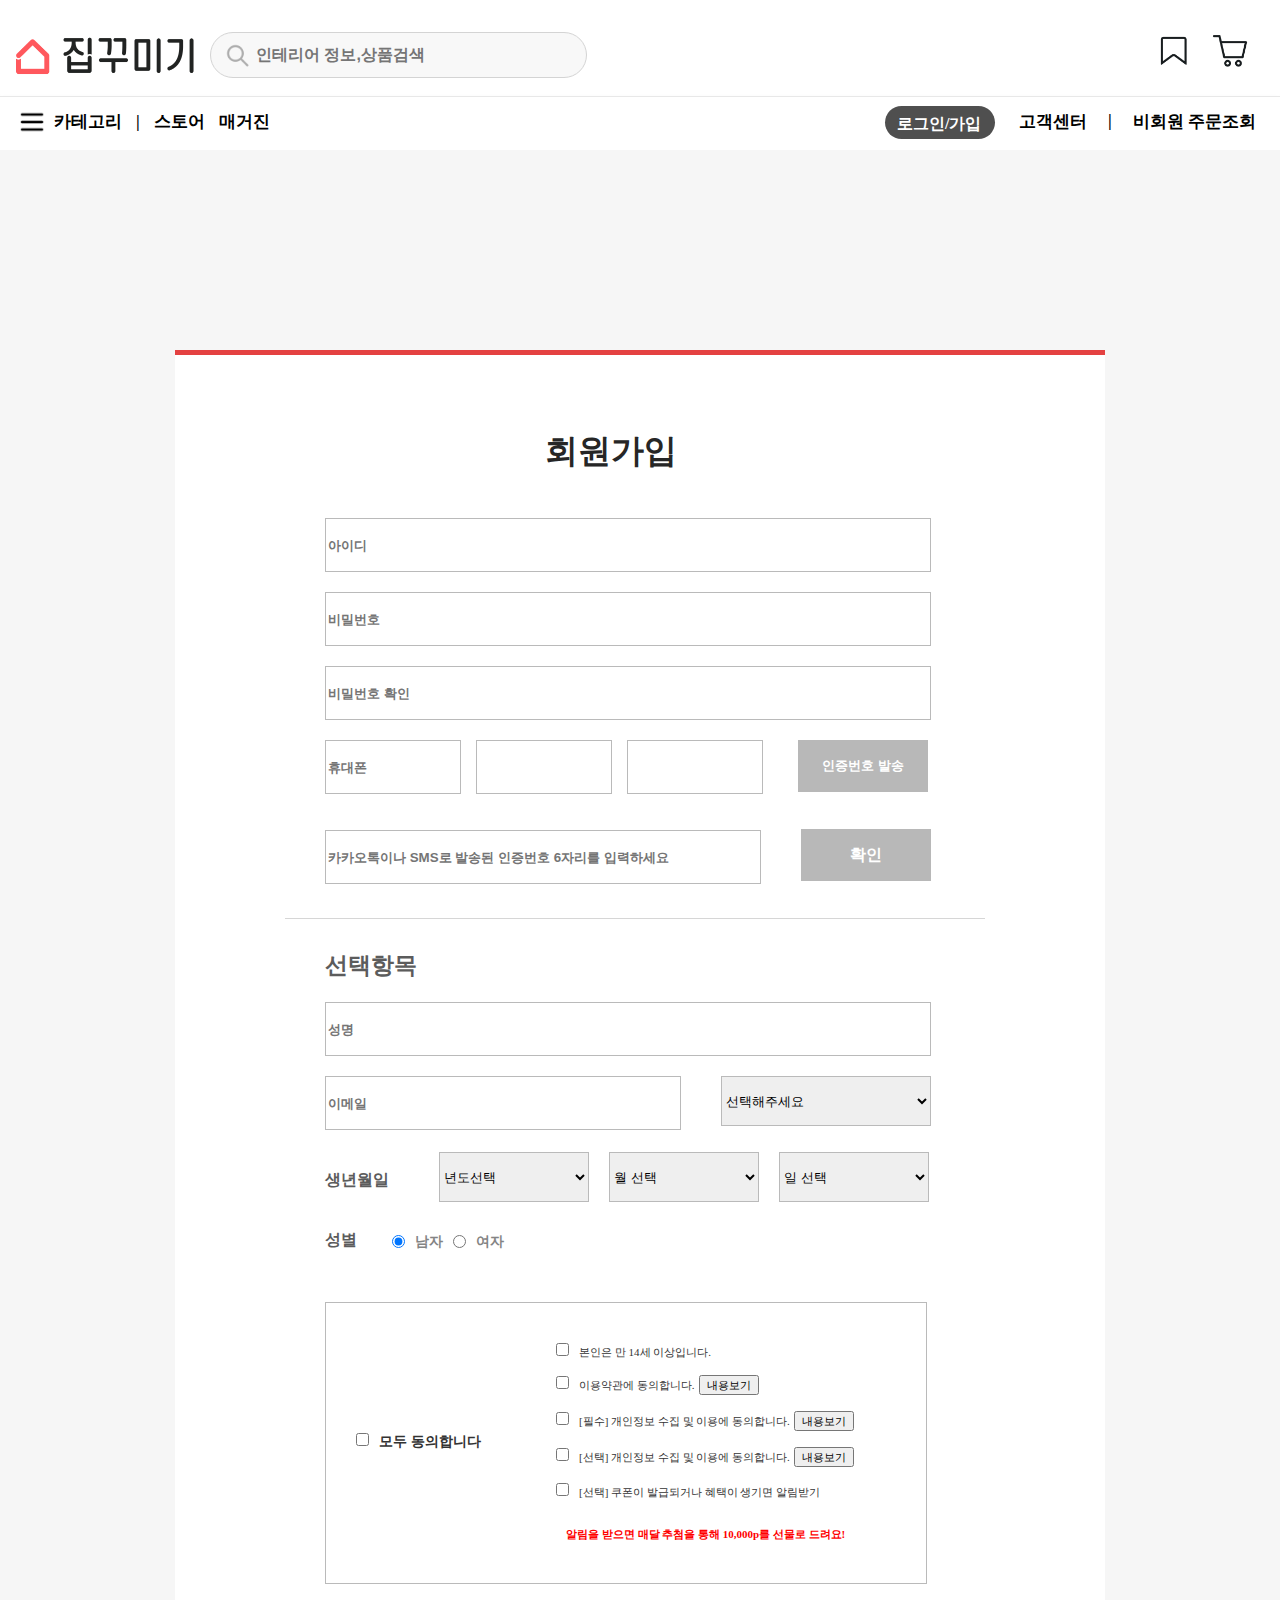
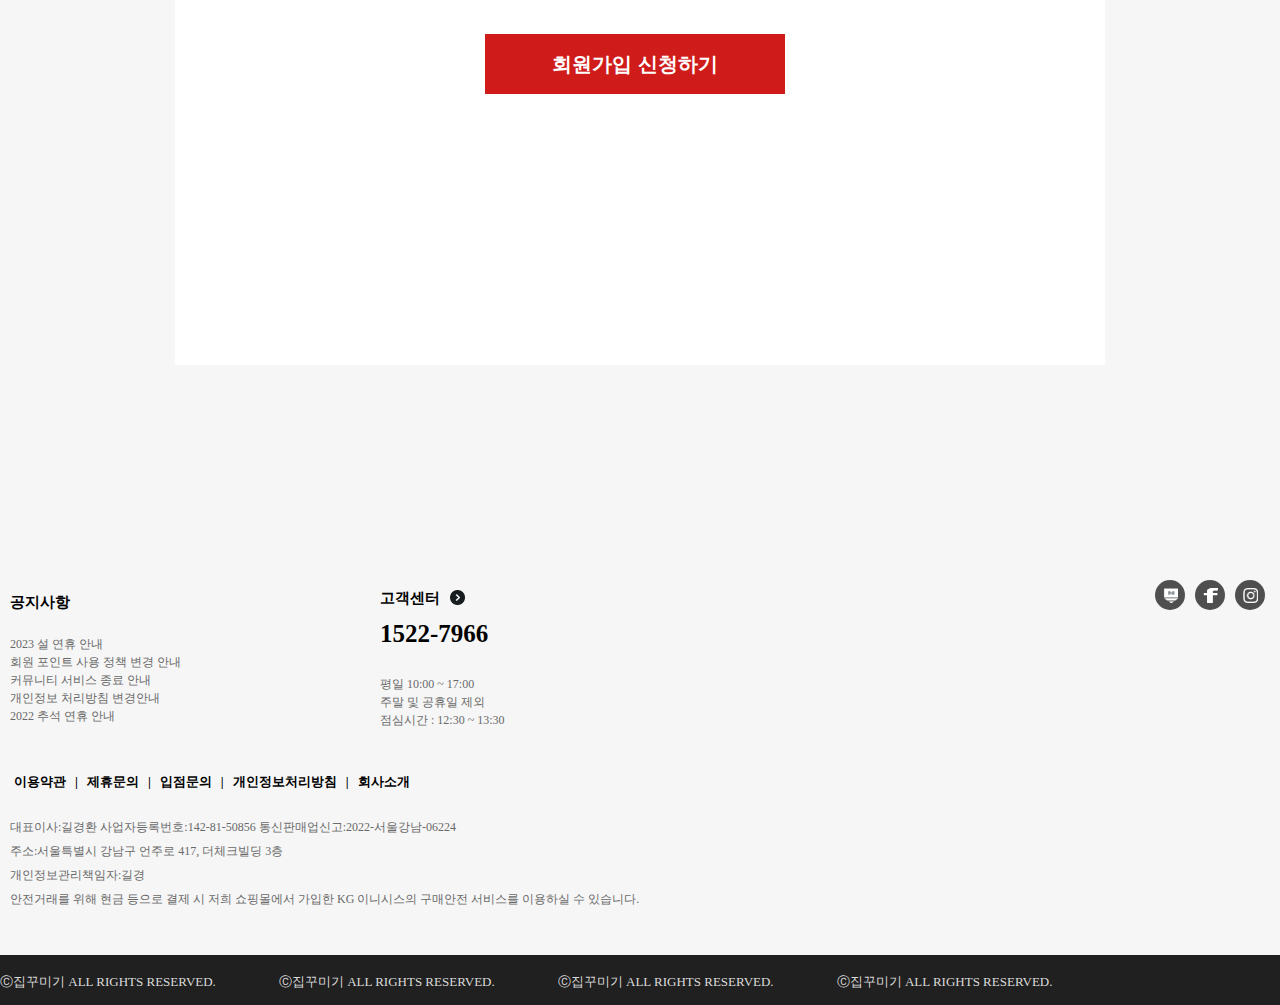
<file: form.html>
<!DOCTYPE html>
<html lang="en">

<head>
    <meta charset="UTF-8">
    <meta http-equiv="X-UA-Compatible" content="IE=edge">
    <meta name="viewport" content="width=device-width, initial-scale=1.0">
    <title>집꾸미기</title>
    <link href="css/reset.css" rel="stylesheet">
    <link href="css/common.css" rel="stylesheet">
    <link href="css/form.css" rel="stylesheet">
    <script src="https://ajax.googleapis.com/ajax/libs/jquery/3.3.1/jquery.min.js"></script>
    <script src="js/nav.js"></script>
</head>

<!--------------------헤더--------------------------->
<header>
    <div id="headertop">
        <div id="headercenter">
            <div class="logo">
                <a href="index.html"><img src="img/logo.png" alt="logo"></a>
            </div>

            <div class="search">
                <input type="text" id="header_search" placeholder="인테리어 정보,상품검색" onfocus="this.placeholder=''" onblur="this.placeholder='인테리어 정보,상품검색'">
                <img src="img/searchicon.png" class="searchicon">
            </div>

            <div class="headericon">
                <a href="#"><img src="img/cart.png" alt="cart"></a>
                <a href="#"><img src="img/bookmark.png" alt="bookmark"></a>
            </div>
        </div>
    </div>

    <div id="headerbottom">
        <div id="nav">
            

            <div class="leftnav">
                <ul class="category">
                    <li><img src="img/cartegoriicon.png" class="hamburgericon">카테고리
                        <ul class="sub">
                            <li><img src="img/funiture.png" class="category_img">가구<img src="img/category_bracket.png" class="bracket">
                                <ul class="sub_2">
                                    <li>침대/매트리스</li>
                                    <li>소파</li>
                                    <li>테이블</li>
                                    <li>화장대/거울</li>
                                    <li>드레스룸</li>
                                    <li>거실장/서랍장/선반</li>
                                    <li>식탁/주방수납</li>
                                    <li>책상/책장</li>
                                    <li>의자</li>
                                    <li>유아/아동가구</li>
                                </ul>
                            </li>
                            <li><img src="img/fabric.png" class="category_img">패브릭<img src="img/category_bracket.png" class="bracket">
                                <ul class="sub_2">
                                    <li>침대/매트리스</li>
                                    <li>소파</li>
                                    <li>테이블</li>
                                    <li>화장대/거울</li>
                                </ul>
                            </li>
                            <li><img src="img/kitchen.png" class="category_img">주방<img src="img/category_bracket.png" class="bracket">
                                <ul class="sub_2">
                                    <li>그릇/식기</li>
                                    <li>수저/커트러리</li>
                                    <li>컵/잔/텀블러</li>
                                    <li>냄비/프라이팬</li>
                                    <li>조리도구</li>
                                    <li>보관/용기</li>
                                    <li>식기건조대</li>
                                    <li>주방수납/정리</li>
                                    <li>주방잡화</li>
                                </ul>
                            </li>
                            <li><img src="img/storage.png" class="category_img">수납/정리<img src="img/category_bracket.png" class="bracket">
                                <ul class="sub_2">
                                    <li>리빙박스/수납함</li>
                                    <li>옷걸이/옷정리</li>
                                    <li>현관/신발정리</li>
                                    <li>화장대/소품정리</li>
                                </ul>
                            </li>
                            <li><img src="img/dailysupplies.png" class="category_img">생활용품<img src="img/category_bracket.png" class="bracket">
                                <ul class="sub_2">
                                    <li>청소용품</li>
                                    <li>세탁용품</li>
                                    <li>욕실용품</li>
                                    <li>생활잡화</li>
                                    <li>홈트레이닝</li>
                                    <li>생필품</li>
                                </ul>
                            </li>
                            <li><img src="img/light.png" class="category_img">조명<img src="img/category_bracket.png" class="bracket">
                                <ul class="sub_2">
                                    <li>장스탠드</li>
                                    <li>단스탠드</li>
                                    <li>데스크스탠드</li>
                                    <li>천장조명</li>
                                    <li>무드등</li>
                                    <li>줄조명</li>
                                    <li>네온사인</li>
                                    <li>벽등/센서등</li>
                                    <li>전구/조명부속품</li>
                                </ul>
                            </li>
                            <li><img src="img/interior.png" class="category_img">인테리어소품<img src="img/category_bracket.png" class="bracket">
                                <ul class="sub_2">
                                    <li>시계</li>
                                    <li>홈갤러리</li>
                                    <li>아로마/캔들</li>
                                    <li>월데코/모빌</li>
                                    <li>소품/취미</li>
                                    <li>크리스마스/파티용품</li>
                                    <li>데스크/디자인문구</li>
                                    <li>원예/식물</li>
                                </ul>
                            </li>
                            <li><img src="img/homeappliances.png" class="category_img">가전<img src="img/category_bracket.png" class="bracket">
                                <ul class="sub_2">
                                    <li>겨울가전</li>
                                    <li>청소가전</li>
                                    <li>주방가전</li>
                                    <li>생활가전</li>
                                    <li>미용기기</li>
                                    <li>영상/음향</li>
                                    <li>여름가전</li>
                                </ul>
                            </li>
                            <li><img src="img/digital.png" class="category_img">디지털<img src="img/category_bracket.png" class="bracket">
                                <ul class="sub_2">
                                    <li>모바일/태블릿</li>
                                    <li>블루투스이어폰</li>
                                    <li>PC/노트북</li>
                                    <li>모니터</li>
                                    <li>게임기/타이틀</li>
                                    <li>카메라/캠/음향</li>
                                </ul>
                            </li>
                            <li><img src="img/camping.png" class="category_img">캠핑용품<img src="img/category_bracket.png" class="bracket">
                                <ul class="sub_2">
                                    <li>테이블/체어</li>
                                    <li>텐트/타프</li>
                                    <li>침낭/매트/해먹</li>
                                    <li>조리도구</li>
                                    <li>조명/랜턴</li>
                                    <li>수납용품</li>
                                    <li>기타캠핑용품</li>
                                </ul>
                            </li>
                            <li><img src="img/animal.png" class="category_img">반려동물<img src="img/category_bracket.png" class="bracket">
                                <ul class="sub_2">
                                    <li>강아지</li>
                                    <li>고양이</li>
                                </ul>
                            </li>
                            <li><img src="img/diy.png" class="category_img">시공/DIY<img src="img/category_bracket.png" class="bracket">
                                <ul class="sub_2">
                                    <li>인테리어시공 </li>
                                    <li>페인트/부자재 </li>
                                    <li>벽지/벽타일/시트지 </li>
                                    <li>바닥재/바닥타일 </li>
                                    <li>공구 </li>
                                    <li>방문/손잡이</li>
                                    <li>스위치/전기</li>
                                </ul>
                            </li>
                        </ul>
                    </li>
                    <li>|</li>
                    <li><a href="sub.html">스토어</a></li>
                    <li><a href="sub.html">매거진</a></li>
                </ul>
            </div>

            <div class="rightnav">
                <ul>
                    <li><a href="sub.html">비회원 주문조회</a></li>
                    <li>|</li>
                    <li><a href="sub.html">고객센터</a></li>
                </ul>
            </div>

                <div class="login-button">
                    <p><a href="form.html">로그인/가입</a></p>
                </div>
        </div>

    </div>
</header>



    <!--------------------------------login메인-------------------------------------->

    <div id="back">
        <div id="wrap">
            <h1>회원가입</h1>
            <div id="formbox">
                <div class="formbox-top">
                    <input type="text" id="id" placeholder="아이디">
                    <br>
                    <input type="text" id="password" placeholder="비밀번호">
                    <br>
                    <input type="text" id="password-onemore" placeholder="비밀번호 확인">
                    <br>

                    <div class="phone">
                        <input type="text" id="phone" placeholder="휴대폰">
                        <div></div>
                        <input type="text" id="phone" size="30">
                        <div></div>
                        <input type="text" id="phone" size="30">
                        <button>인증번호 발송</button>
                    </div>
                    <div class="varification">
                        <input type="text" id="varificationcode" placeholder="카카오톡이나 SMS로 발송된 인증번호 6자리를 입력하세요">
                        <button>확인</button>
                    </div>
                </div>

                <div class="formbox-bottom">
                    <h3>선택항목</h3> <br><br><br>
                    <input type="text" id="id" placeholder="성명">
                    <input type="text" id="email" placeholder="이메일">
                    <div class="emailservis">
                        <select name="email" id="emailservis" class="select" title="태어난년도선택">
                            <option value="년도">선택해주세요</option>
                            <option value="2015">naver.com</option>
                            <option value="2014">gmail.com</option>
                            <option value="2013">daum.net</option>
                            <option value="2012">hanmail.net</option>
                            <option value="2011">kakao.com</option>
                        </select>
                    </div>
                    <br>

                    <p>생년월일</p>
                    <div class="birthday">
                        <select name="birthday1" id="birthday1" class="select" title="태어난년도선택">
                            <option value="년도">년도선택</option>
                            <option value="2015">2015</option>
                            <option value="2014">2014</option>
                            <option value="2013">2013</option>
                            <option value="2012">2012</option>
                            <option value="2011">2011</option>
                            <option value="2010">2010</option>
                            <option value="2009">2009</option>
                            <option value="2008">2008</option>
                            <option value="2007">2007</option>
                            <option value="2006">2006</option>
                            <option value="2005">2005</option>
                            <option value="2004">2004</option>
                            <option value="2003">2003</option>
                            <option value="2002">2002</option>
                            <option value="2001">2001</option>
                            <option value="2000">2000</option>
                            <option value="1999">1999</option>
                            <option value="1998">1998</option>
                            <option value="1997">1997</option>
                            <option value="1996">1996</option>
                            <option value="1995">1995</option>
                            <option value="1994">1994</option>
                        </select>
                    </div>

                    <div class="birthday">
                        <select name="birthday2" id="birthday2" class="select" title="태어난월선택">
                            <option value="월선택">월 선택</option>
                            <option value="2015">01</option>
                            <option value="2014">02</option>
                            <option value="2013">03</option>
                            <option value="2012">04</option>
                            <option value="2011">05</option>
                            <option value="2010">06</option>
                            <option value="2009">07</option>
                            <option value="2008">08</option>
                            <option value="2007">09</option>
                            <option value="2006">10</option>
                            <option value="2005">11</option>
                            <option value="2004">12</option>
                        </select>
                    </div>

                    <div class="birthday">
                        <select name="birthday3" id="birthday3" class="select" title="태어난일선택">
                            <option value="월선택">일 선택</option>
                            <option value="2015">01</option>
                            <option value="2014">02</option>
                            <option value="2013">03</option>
                            <option value="2012">04</option>
                            <option value="2011">05</option>
                            <option value="2010">06</option>
                            <option value="2009">07</option>
                            <option value="2008">08</option>
                            <option value="2007">09</option>
                            <option value="2006">10</option>
                            <option value="2005">11</option>
                            <option value="2004">12</option>
                            <option value="2003">13</option>
                            <option value="2002">14</option>
                            <option value="2001">15</option>
                            <option value="2000">16</option>
                            <option value="1999">17</option>
                            <option value="1998">18</option>
                            <option value="1997">19</option>
                            <option value="1996">20</option>
                            <option value="1995">21</option>
                            <option value="1994">22</option>
                            <option value="1994">23</option>
                            <option value="1994">24</option>
                            <option value="1994">25</option>
                            <option value="1994">26</option>
                            <option value="1994">27</option>
                            <option value="1994">28</option>
                            <option value="1994">29</option>
                            <option value="1994">30</option>
                            <option value="1994">31</option>
                        </select>
                    </div>

                    <div class="gender">
                        <a>성별</a>
                        <input type="radio" id="gender" value="남자" checked><span>남자</span>
                        <input type="radio" id="gender" value="여자"><span>여자</span>
                    </div>

                    <div class="agreements">
                        <div class="agreements-left">
                            <input type="checkbox" id="all-agreement" value="all-agreement"><span>모두 동의합니다</span>
                        </div>
                        <div class="agreements-right">
                            <input type="checkbox" class="agreement" value="agreement"><span>본인은 만 14세 이상입니다.</span>
                            <br><br>
                            <input type="checkbox" class="agreement" value="agreement"><span>이용약관에 동의합니다.</span>
                            <button>내용보기</button> <br><br>
                            <input type="checkbox" class="agreement" value="agreement"><span>[필수] 개인정보 수집 및 이용에
                                동의합니다.</span> <button>내용보기</button> <br><br>
                            <input type="checkbox" class="agreement" value="agreement"><span>[선택] 개인정보 수집 및 이용에
                                동의합니다.</span> <button>내용보기</button> <br><br>
                            <input type="checkbox" class="agreement" value="agreement"><span>[선택] 쿠폰이 발급되거나 혜택이 생기면
                                알림받기</span>
                            <p>알림을 받으면 매달 추첨을 통해 10,000p를 선물로 드려요!</p>
                        </div>
                    </div>

                    <div class="join">
                        <button>회원가입 신청하기</button>
                    </div>

                </div>

            </div>
        </div>
    </div>



<!--------------------하단--------------------------->
<div id="footer">
    <div class="footertop">
        <div class="notice">
            <div class="notice1">
                <h5>공지사항</h5>
            </div>
                <p>2023 설 연휴 안내<br>
                    회원 포인트 사용 정책 변경 안내<br>
                    커뮤니티 서비스 종료 안내<br>
                    개인정보 처리방침 변경안내<br>
                    2022 추석 연휴 안내</p>
        </div>


        <div class="customer">
            <div class="customericon">
                <h5>고객센터</h5>
                <img src="img/customericon.png" alt="이미지">
                <br><br>
            </div>
            <p>1522-7966</p><br><br><br><br><br>
            <a>평일 10:00 ~ 17:00<br>
                주말 및 공휴일 제외<br>
                점심시간 : 12:30 ~ 13:30</a>
        </div>
        <div class="footericon">
            <div class="snsbox">
                <img src="img/snsicon_1.png" alt="인스타그램 아이콘">
            </div>
            <div class="snsbox">
                <img src="img/snsicon_2.png" alt="페이스북 아이콘">
            </div>
            <div class="snsbox">
                <img src="img/snsicon_3.png" alt="네이버 아이콘">
            </div>
        </div>
    </div>

    <div class="footerbottom">
        <ul>
            <li>이용약관</li>
            <li>|</li>
            <li>제휴문의</li>
            <li>|</li>
            <li>입점문의</li>
            <li>|</li>
            <li>개인정보처리방침</li>
            <li>|</li>
            <li>회사소개</li>
        </ul>

        <br><br>
        <p>대표이사:길경환  사업자등록번호:142-81-50856  통신판매업신고:2022-서울강남-06224<br>
        주소:서울특별시 강남구 언주로 417, 더체크빌딩 3층<br>
        개인정보관리책임자:길경<br>
        안전거래를 위해 현금 등으로 결제 시 저희 쇼핑몰에서 가입한 KG 이니시스의 구매안전 서비스를 이용하실 수 있습니다.</p>
    </div>
</div>
<div class="lastline">
    <span>Ⓒ집꾸미기 ALL RIGHTS RESERVED.</span><span>Ⓒ집꾸미기 ALL RIGHTS RESERVED.</span><span>Ⓒ집꾸미기 ALL RIGHTS RESERVED.</span><span>Ⓒ집꾸미기 ALL RIGHTS RESERVED.</span><span>Ⓒ집꾸미기 ALL RIGHTS RESERVED.</span><span>Ⓒ집꾸미기 ALL RIGHTS RESERVED.</span><span>Ⓒ집꾸미기 ALL RIGHTS RESERVED.</span><span>Ⓒ집꾸미기 ALL RIGHTS RESERVED.</span><span>Ⓒ집꾸미기 ALL RIGHTS RESERVED.</span><span>Ⓒ집꾸미기 ALL RIGHTS RESERVED.</span><span>Ⓒ집꾸미기 ALL RIGHTS RESERVED.</span><span>Ⓒ집꾸미기 ALL RIGHTS RESERVED.</span><span>Ⓒ집꾸미기 ALL RIGHTS RESERVED.</span><span>Ⓒ집꾸미기 ALL RIGHTS RESERVED.</span><span>Ⓒ집꾸미기 ALL RIGHTS RESERVED.</span>
</div>
</body>

</html>
</file>
<file: css/common.css>
@charset "utf-8";

/*******************헤더********************/
#headertop {width:100%; height:96px; margin:0 auto;}
#headercenter {width:1260px; height:96px; margin:0 auto;}
.logo {width:190px; height:50px; margin:30px 0 0 0px; float:left; }
.logo  a  img {width:100%; height:100%;}

.search {position: relative;}
#header_search {width:330px; height:44px; background-color:rgb(248, 248, 248); border:1px solid rgb(212, 212, 212); border-radius:40px; float:left; margin: 32px 0 0 10px; color: rgb(169, 169, 169); font-weight:bold; font-size: 16px; padding:0 0 0 45px; z-index:1;}
.searchicon {width:25px; height:25px; opacity:0.3; position:absolute; z-index:3; top:43px; left:215px;}

.headericon a img {width:38px; height:38px; float:right; margin:30px 20px 0 0px;}


#headerbottom {width:100%; height:53px; margin:0 auto; box-shadow: 0px 3px 5px 0px rgba(167, 167, 167, 0.2); border-top:1px solid #e8e8e8;}
#nav {width:1260px; height:53px; margin:0 auto;}
.hamburgericon {width:30px; height:30px; float:left; margin:0 7px 0 0;}

.leftnav > .category {position: relative;}
.leftnav > .category > li {text-decoration:none; float:left; font-size:17px; color:#000; font-weight:bold; margin:10px 7px 15px 7px; line-height: 30px; }
.leftnav > .category > li > a {text-decoration:none; color: #000;}
.category > li:hover {color:rgb(220, 53, 53); cursor: pointer;}

.sub {background-color:white; display: none; position: absolute; z-index:3; width:180px; height:660px; margin:13px 0 0 0;}
.sub > li {font-size:15px; width:180px; height:45px; padding:5px 0; color:#333}
.sub > li:hover {color:rgb(220, 53, 53);}


.category_img {float:left; width:40px; height:35px;}
.bracket {width:15px; height:20px; float:right; margin:5px 8px 0 0; display:none;}
.sub > li:hover .bracket {display:inline-block;}

.sub_2 {background-color:white; display:none; position:absolute; top:0px; left:180px; width:180px; height:660px; }
.sub_2 li {color:#333; width:180px; height:45px; padding:5px 0; margin:0 0 0 5px;}
.sub_2 li:hover {color:rgb(220, 53, 53); cursor: pointer;}





.rightnav > ul > li {text-decoration:none; float:right; font-size:17px; color:#000; font-weight:bold; margin:15px 7px 0 7px; list-style:none;}
.rightnav > ul > li > a {text-decoration:none; float:right; font-size:17px; color:#000; font-weight:bold; margin:1px 7px 0 7px; list-style:none;}
.login-button {width:100px; height:23px; border-radius:40px; background-color:#4f4f4f; border:none; float:right; margin:9px 10px 0 0px; cursor:pointer; padding:10px 0 0 10px ;}
.login-button > p > a {text-decoration:none; color:#fff; font-weight:900; margin:0 0 5px 2px;}




/**********************하단*********************/
#footer {width:100%; height:390px; background-color:rgb(246, 246, 246);}
.footertop {width:1260px; height:180px; background-color:rgb(246, 246, 246); margin:0 auto;}
.notice {width:370px; height:180px; float:left; margin:10px 0 0 0;}
.notice1 {width:70px; height:30px; margin:20px 0 0 0;}
.notice h5 {font-size:15px; font-weight:800; float:left; color:#000;}
.notice p {font-size:12px; color:#696969; float:left; margin:10px 0 0 0; line-height:1.5;}

.customer {width:370px; height:180px; float:left; margin:10px 0 0 0;}
.customericon {width:370px; height:30px; float: left; margin:15px 0 1px 0;}
.customericon h5 {font-size:15px; font-weight:800; float:left; color:#000; margin:1px 0 0;}
.customericon img {width:15px; height:15px; float:left; margin:0 0 0 10px; }
.customer p {font-size:25px; font-weight:bold; float:left; color:#000; margin:0px 0 0 0;}
.customer a {font-size:12px; color: #696969; float:left; margin:20px 0 0 0; line-height:1.5;}

.footericon {width:400px; height:90px; float:right; margin:10px 0 0 0;}
.snsbox {width:30px; height:30px; background-color: #4f4f4f; border-radius:50px; float:right; margin:5px;}
.snsbox img {width:15px; height:15px; margin:8px;}


.footerbottom {width:1260px; height:140px; background-color:rgb(246, 246, 246); margin:0 auto; padding:30px 0 0 0;}
.footerbottom ul li {text-decoration:none; float:left; font-size:13px; color:#000; font-weight:800; list-style:none; margin:0 5px 0 4px;}
.footerbottom p {font-size:12px; color: #696969; float:left; line-height:2; margin:8px 0 0 0;}
.lastline {width:100%; height:50px; background-color: #202020; overflow:hidden;}
.lastline span {font-size:13px; color:#dbdbdb; float:left; margin:20px 63px 10px 0;}
</file>
<file: css/form.css>
@charset "utf-8";
#back {width:100%; height:auto; background-color: rgb(246, 246, 246); padding:200px 0 200px 0px;}
#wrap {width:900px; height:1600px; margin:0 auto; padding: 0px 10px 10px 20px; background-color:#fff; border-top:5px solid#e44141;}
#wrap h1 {font-size:33px; font-weight:bold; margin:80px 0 30px 350px; color:#262626;}

#formbox {width:1000px; height:1500px; margin:0 auto;}
#formbox::placeholder {color:#fff;}

/********TOP********/
.formbox-top {width:700px; height:420px; float:left; margin:0 0 0 90px; border-bottom:1px solid#d6d6d6; display:block;}

#id {width:600px; height:50px; background-color:none; border:1px solid#bababa; font-weight:bold; float:left; margin:20px 0 0 40px; }
#password {width:600px; height:50px; background-color:none; border:1px  solid#bababa; font-weight:bold; float:left; margin:20px 0 0 40px;}
#password-onemore {width:600px; height:50px; background-color:none; border:1px  solid#bababa; font-weight:bold; float:left; margin:20px 0 0 40px;}
.phone {width:700px; height:60px; float:left; margin:20px 0 0 40px;}
#phone {width:130px; height:50px;  background-color:none; border:1px  solid#bababa; font-weight:bold; float:left; margin:0 15px 0 0;}
.phone button {width:130px; height:52px; background-color:#b8b8b8; color:#fff; float:left; border:none; font-weight:900; font-size:13px; margin:0 0 0 20px;}

.varification {width:700px; height:60px; float:left; margin:10px 0 0 40px;}
#varificationcode {width:430px; height:50px; background-color:none; border:1px  solid#bababa; font-weight:bold; float:left; margin:20px 0 0 0px;}
.varification button {width:130px; height:52px; background-color:#b8b8b8; color:#fff; float:left; border:none; font-weight:900; font-size:16px; margin:19px 0 0 40px;}



/********BOTTOM********/
.formbox-bottom {width:700px; height:500px; float:left; margin:15px 0 0 90px; display:block;}
.formbox-bottom h3 {font-size:23px; float:left; margin:20px 0 0 40px; font-weight:bold; color: #5c5c5c;}


#email {width:350px; height:50px; background-color:none; border:1px  solid#bababa; font-weight:bold; float:left; margin:20px 0 0 40px;}
#emailservis {width:210px; height:50px; background-color:none; border:1px  solid#bababa; color:#000;  margin:20px 0 0 40px;}

.formbox-bottom p {font-size:16px; font-weight:600; float:left; margin:30px 0 0 40px; color:#5c5c5c; font-weight:bold;}
#birthday1 {width:150px; height:50px; background-color:none; border:1px  solid#bababa; color:#000; float:left; margin:10px 0 0 50px;}
#birthday2 {width:150px; height:50px; background-color:none; border:1px  solid#bababa; color:#000; float:left; margin:10px 0 0 20px;}
#birthday3 {width:150px; height:50px; background-color:none; border:1px  solid#bababa; color:#000; float:left; margin:10px 0 0 20px;}

.gender {width:600px; height:60px; float:left; margin:30px 0 0 40px;}
.gender a {font-size:16px; color:#5c5c5c; font-weight:bold; float:left; margin:0 35px 0 0;}
.gender span {float: left;  color: #848484; font-weight:bold; font-size:14px;  margin:3px 10px 0 0;}
#gender {float:left; margin:3px 10px 0 0;}

.agreements {width:600px; height:280px; border:1px  solid#bababa; float:left; margin:10px 0 0 40px;}
.agreements-left {width:200px; height:280px; float:left;}
#all-agreement {margin:130px 10px 0 30px;}
.agreements-left span {font-size:14px; font-weight:900;}


.agreements-right {width:400px; height:280px; float:right;}
.agreement {margin:0 0 0 30px;}
.agreements-right span {font-size:11px; margin:0 0 0 10px;}
.agreement:first-child {margin:40px 0 0 30px;}
.agreements-right p {font-size:11px; color:red; float:left;}
.agreements-right button {background-color:none; width:60px; height:20px; font-size:11px;}

.join button {width:300px; height:60px; background-color:rgb(208, 27, 27); color:#fff; font-weight:900; font-size:20px; margin:50px 0 0 200px; border:none;}
</file>
